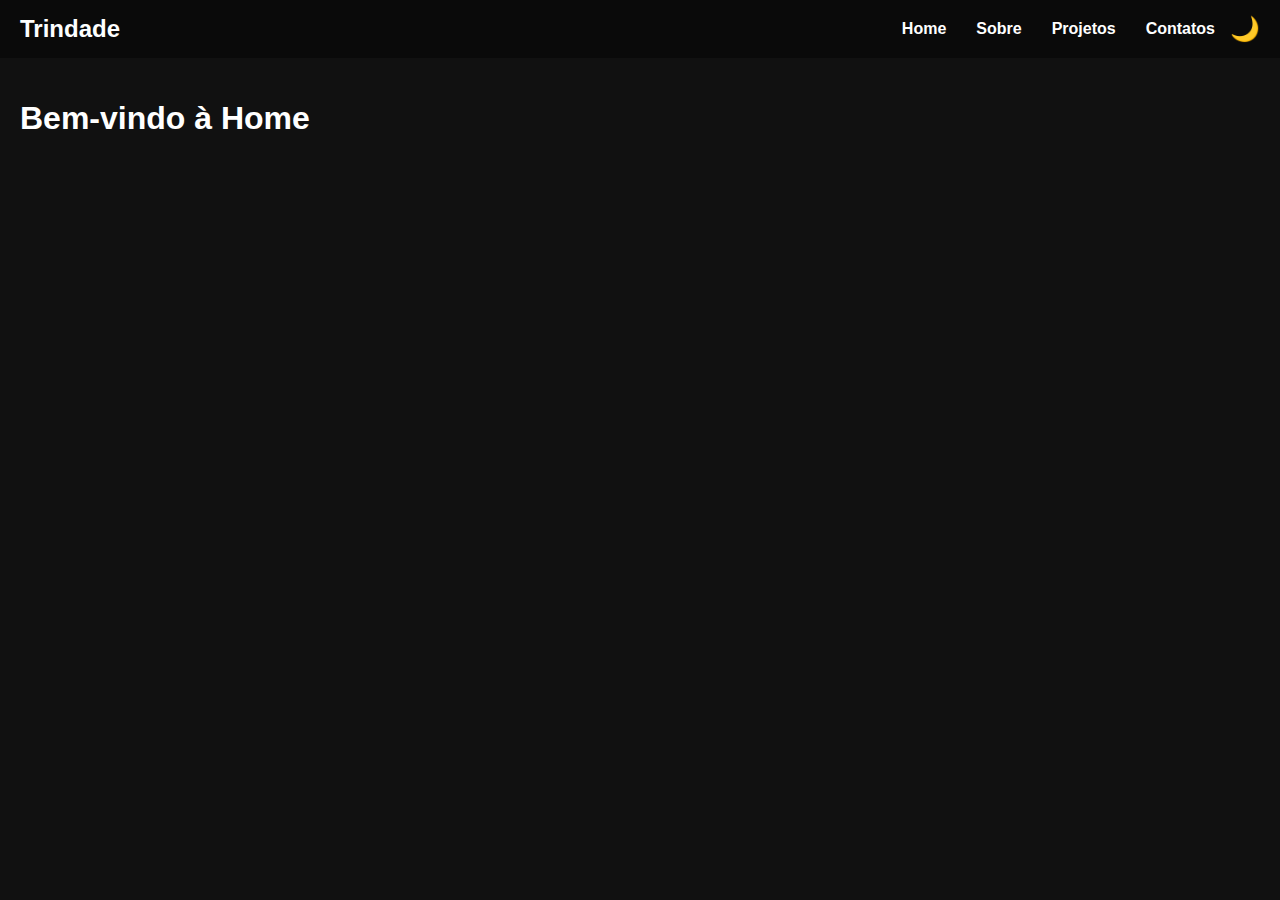
<file: index.html>
<!DOCTYPE html>
<html lang="pt-BR">
<head>
  <meta charset="UTF-8" />
  <meta name="viewport" content="width=device-width, initial-scale=1.0" />
  <title>Portfólio - Home</title>
  <link rel="stylesheet" href="style.css" />
</head>
<body>
  <header>
    <nav class="navbar">
      <div class="logo">Trindade</div>

      <div class="nav-controls">
        <input type="checkbox" id="menu-toggle" />
        <label for="menu-toggle" class="hamburger">&#9776;</label>

        <ul class="nav-links">
          <li><a href="index.html">Home</a></li>
          <li><a href="sobre.html">Sobre</a></li>
          <li><a href="projetos.html">Projetos</a></li>
          <li><a href="contatos.html">Contatos</a></li>
        </ul>

        <button id="theme-toggle" aria-label="Trocar tema">🌙</button>
      </div>
    </nav>
  </header>

  <main>
    <section id="home"><h1>Bem-vindo à Home</h1></section>
  </main>

  <!-- Script de tema -->
  <script>
    const toggle = document.getElementById('theme-toggle');
    const savedTheme = localStorage.getItem('theme');
    if (savedTheme === 'light') {
      document.body.classList.add('light-theme');
      toggle.textContent = '☀️';
    }
    toggle.addEventListener('click', () => {
      document.body.classList.toggle('light-theme');
      const isLight = document.body.classList.contains('light-theme');
      toggle.textContent = isLight ? '☀️' : '🌙';
      localStorage.setItem('theme', isLight ? 'light' : 'dark');
    });
  </script>
</body>
</html>
</file>
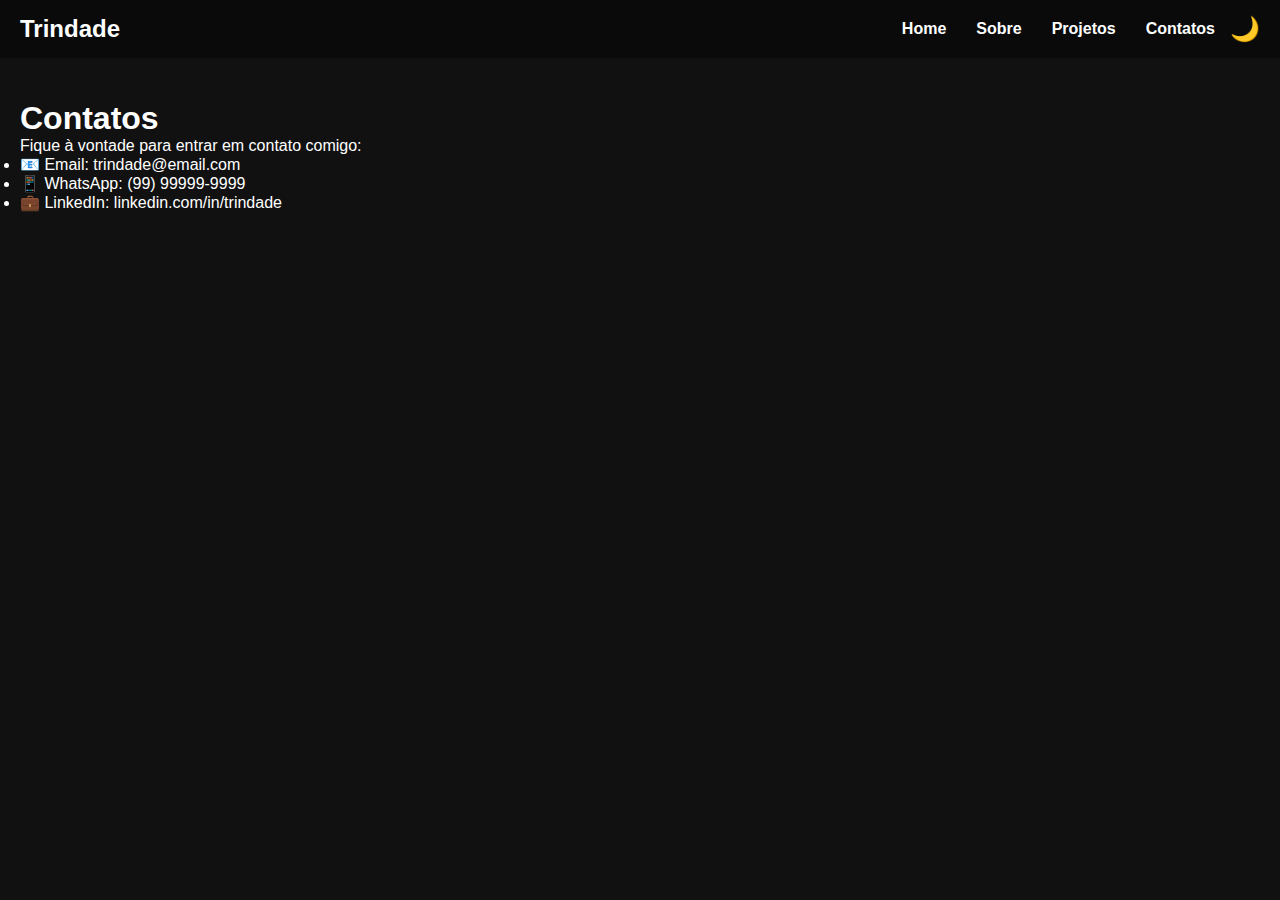
<file: contatos.html>
<!DOCTYPE html>
<html lang="pt-BR">
<head>
  <meta charset="UTF-8" />
  <meta name="viewport" content="width=device-width, initial-scale=1.0" />
  <title>Portfólio - Contatos</title>
  <link rel="stylesheet" href="style.css" />
</head>
<body>
  <header>
    <nav class="navbar">
      <div class="logo">Trindade</div>

      <div class="nav-controls">
        <input type="checkbox" id="menu-toggle" />
        <label for="menu-toggle" class="hamburger">&#9776;</label>

        <ul class="nav-links">
          <li><a href="index.html">Home</a></li>
          <li><a href="sobre.html">Sobre</a></li>
          <li><a href="projetos.html">Projetos</a></li>
          <li><a href="contatos.html">Contatos</a></li>
        </ul>

        <button id="theme-toggle" aria-label="Trocar tema">🌙</button>
      </div>
    </nav>
  </header>

  <main>
    <section id="contatos">
      <h1>Contatos</h1>
      <p>Fique à vontade para entrar em contato comigo:</p>
      <ul>
        <li>📧 Email: trindade@email.com</li>
        <li>📱 WhatsApp: (99) 99999-9999</li>
        <li>💼 LinkedIn: linkedin.com/in/trindade</li>
        <!-- Você pode personalizar com seus dados reais -->
      </ul>
    </section>
  </main>

  <script>
    const toggle = document.getElementById('theme-toggle');
    const savedTheme = localStorage.getItem('theme');
    if (savedTheme === 'light') {
      document.body.classList.add('light-theme');
      toggle.textContent = '☀️';
    }
    toggle.addEventListener('click', () => {
      document.body.classList.toggle('light-theme');
      const isLight = document.body.classList.contains('light-theme');
      toggle.textContent = isLight ? '☀️' : '🌙';
      localStorage.setItem('theme', isLight ? 'light' : 'dark');
    });
  </script>
</body>
</html>
</file>
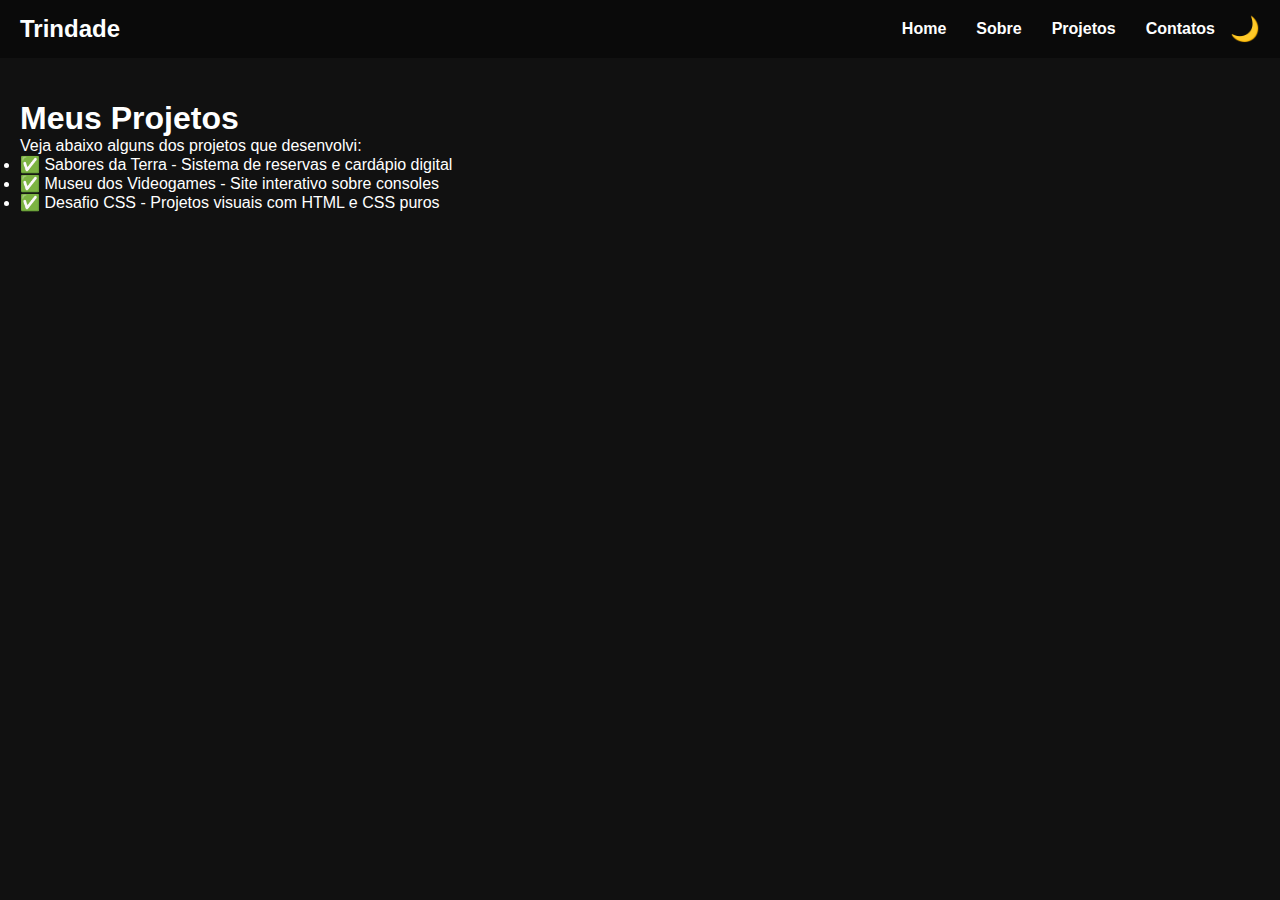
<file: projetos.html>
<!DOCTYPE html>
<html lang="pt-BR">
<head>
  <meta charset="UTF-8" />
  <meta name="viewport" content="width=device-width, initial-scale=1.0" />
  <title>Portfólio - Projetos</title>
  <link rel="stylesheet" href="style.css" />
</head>
<body>
  <header>
    <nav class="navbar">
      <div class="logo">Trindade</div>

      <div class="nav-controls">
        <input type="checkbox" id="menu-toggle" />
        <label for="menu-toggle" class="hamburger">&#9776;</label>

        <ul class="nav-links">
          <li><a href="index.html">Home</a></li>
          <li><a href="sobre.html">Sobre</a></li>
          <li><a href="projetos.html">Projetos</a></li>
          <li><a href="contatos.html">Contatos</a></li>
        </ul>

        <button id="theme-toggle" aria-label="Trocar tema">🌙</button>
      </div>
    </nav>
  </header>

  <main>
    <section id="projetos">
      <h1>Meus Projetos</h1>
      <p>Veja abaixo alguns dos projetos que desenvolvi:</p>
      <ul>
        <li>✅ Sabores da Terra - Sistema de reservas e cardápio digital</li>
        <li>✅ Museu dos Videogames - Site interativo sobre consoles</li>
        <li>✅ Desafio CSS - Projetos visuais com HTML e CSS puros</li>
        <!-- Adicione mais conforme quiser -->
      </ul>
    </section>
  </main>

  <script>
    const toggle = document.getElementById('theme-toggle');
    const savedTheme = localStorage.getItem('theme');
    if (savedTheme === 'light') {
      document.body.classList.add('light-theme');
      toggle.textContent = '☀️';
    }
    toggle.addEventListener('click', () => {
      document.body.classList.toggle('light-theme');
      const isLight = document.body.classList.contains('light-theme');
      toggle.textContent = isLight ? '☀️' : '🌙';
      localStorage.setItem('theme', isLight ? 'light' : 'dark');
    });
  </script>
</body>
</html>
</file>
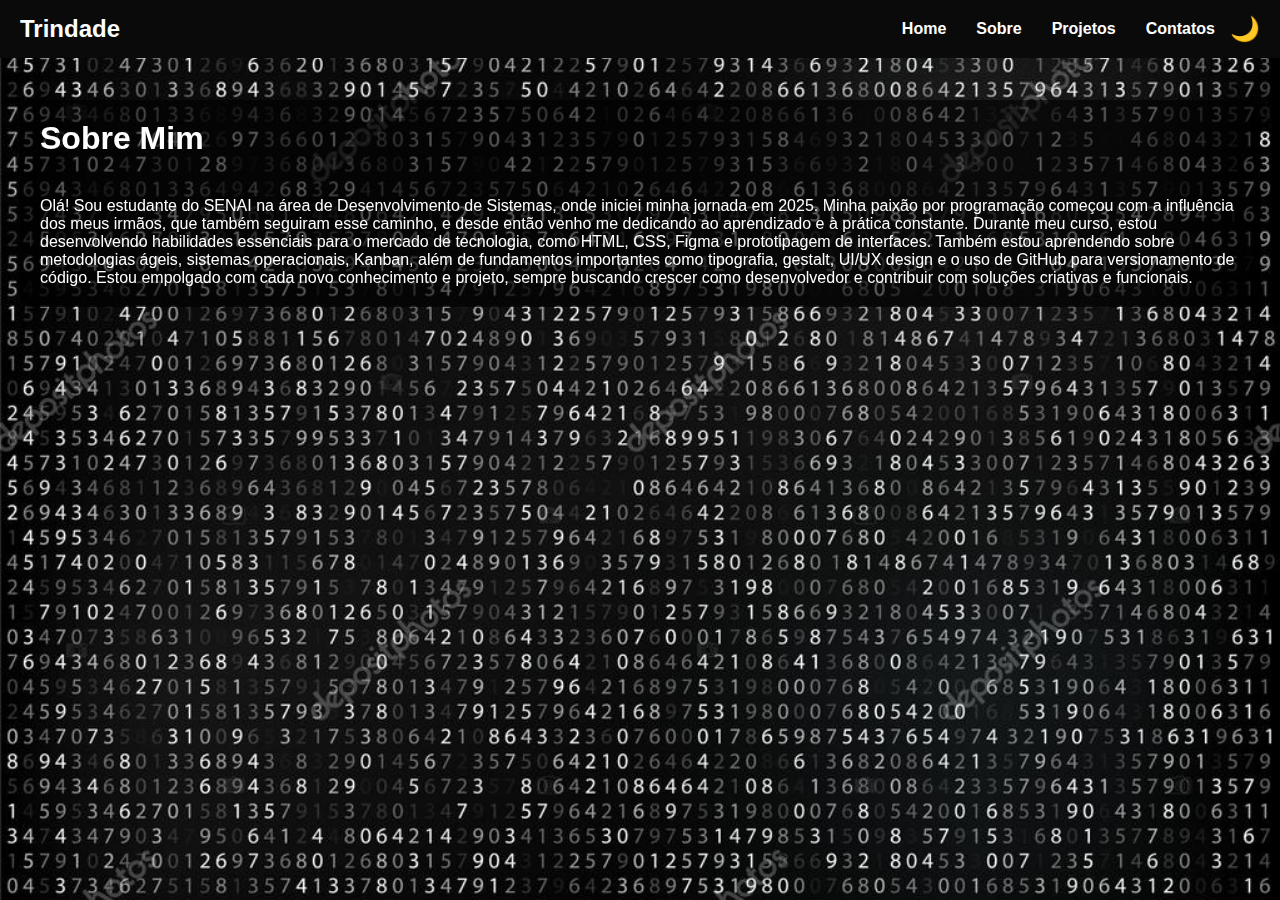
<file: sobre.html>
<!DOCTYPE html>
<html lang="pt-BR">
<head>
  <meta charset="UTF-8" />
  <meta name="viewport" content="width=device-width, initial-scale=1.0" />
  <title>Portfólio - Sobre</title>
  <link rel="stylesheet" href="style.css" />
</head>
<body>
  <header>
    <nav class="navbar">
      <div class="logo">Trindade</div>

      <div class="nav-controls">
        <input type="checkbox" id="menu-toggle" />
        <label for="menu-toggle" class="hamburger">&#9776;</label>

        <ul class="nav-links">
          <li><a href="index.html">Home</a></li>
          <li><a href="sobre.html">Sobre</a></li>
          <li><a href="projetos.html">Projetos</a></li>
          <li><a href="contatos.html">Contatos</a></li>
        </ul>

        <button id="theme-toggle" aria-label="Trocar tema">🌙</button>
      </div>
    </nav>
  </header>

  <main>
    <section id="sobre">
      <h1>Sobre Mim</h1>
      <p>Olá! Sou estudante do SENAI na área de Desenvolvimento de Sistemas, onde iniciei minha jornada em 2025. Minha paixão por programação começou com a influência dos meus irmãos, que também seguiram esse caminho, e desde então venho me dedicando ao aprendizado e à prática constante.
Durante meu curso, estou desenvolvendo habilidades essenciais para o mercado de tecnologia, como HTML, CSS, Figma e prototipagem de interfaces. Também estou aprendendo sobre metodologias ágeis, sistemas operacionais, Kanban, além de fundamentos importantes como tipografia, gestalt, UI/UX design e o uso de GitHub para versionamento de código.
Estou empolgado com cada novo conhecimento e projeto, sempre buscando crescer como desenvolvedor e contribuir com soluções criativas e funcionais.</p>
    </section>
  </main>

  <script>
    const toggle = document.getElementById('theme-toggle');
    const savedTheme = localStorage.getItem('theme');
    if (savedTheme === 'light') {
      document.body.classList.add('light-theme');
      toggle.textContent = '☀️';
    }
    toggle.addEventListener('click', () => {
      document.body.classList.toggle('light-theme');
      const isLight = document.body.classList.contains('light-theme');
      toggle.textContent = isLight ? '☀️' : '🌙';
      localStorage.setItem('theme', isLight ? 'light' : 'dark');
    });
  </script>
</body>
</html>
</file>
<file: style.css>
/* Reset básico */
* {
  margin: 0;
  padding: 0;
  box-sizing: border-box;
}

body {
  font-family: 'Segoe UI', sans-serif;
  background-color: #111;
  color: #fff;
  transition: background 0.3s, color 0.3s;
}

body.light-theme {
  background-color: #f9f9f9;
  color: #222;
}

/* Cabeçalho */
.navbar {
  background-color: #0a0a0a;
  display: flex;
  justify-content: space-between;
  align-items: center;
  padding: 15px 20px;
  position: fixed;
  width: 100%;
  top: 0;
  z-index: 1000;
}

.logo {
  font-size: 24px;
  color: #fdffff;
  font-weight: bold;
}

/* Controles de navegação */
.nav-controls {
  display: flex;
  align-items: center;
  gap: 15px;
}

/* Botão de tema */
#theme-toggle {
  background: none;
  border: none;
  font-size: 24px;
  cursor: pointer;
  color: #00ccff;
}

/* Links de navegação */
.nav-links {
  list-style: none;
  display: flex;
  gap: 30px;
}

.nav-links li a {
  text-decoration: none;
  color: #ffffff;
  font-weight: 600;
  position: relative;
}

.nav-links li a::after {
  content: '';
  display: block;
  width: 0;
  height: 2px;
  background-color: #00ccff;
  transition: width 0.3s;
  position: absolute;
  bottom: -5px;
  left: 0;
}

.nav-links li a:hover::after {
  width: 100%;
}

/* Botão hambúrguer */
.hamburger {
  display: none;
  font-size: 28px;
  color: #00ccff;
  cursor: pointer;
}

/* Menu responsivo */
#menu-toggle {
  display: none;
}

@media (max-width: 768px) {
  .nav-links {
    position: absolute;
    top: 60px;
    right: 20px;
    background-color: #0a0a0a00;
    flex-direction: column;
    align-items: flex-end;
    gap: 10px;
    max-height: 0;
    overflow: hidden;
    transition: max-height 0.4s ease-in-out;
    padding: 0 10px;
  }

  #menu-toggle:checked ~ .nav-links {
    max-height: 200px;
    padding: 10px 10px;
  }

  .hamburger {
    display: block;
  }

  .nav-controls {
    flex-direction: row-reverse;
  }
}

/* Conteúdo */
section {
  padding: 100px 20px;
  min-height: 100vh;
}

/* Tema claro */
body.light-theme .navbar {
  background-color: #eaeaea;
}

body.light-theme .nav-links li a,
body.light-theme #theme-toggle,
body.light-theme .logo {
  color: #007acc;
}

body.light-theme .nav-links li a::after {
  background-color: #007acc;
}
#sobre {
  background-image: url('img/code.jpg'); /* ou 'img/code.jpg' se estiver em uma pasta */
  background-size: cover;
  background-position: center;
  background-repeat: no-repeat;
  backdrop-filter: brightness(0.8);
  padding: 100px 20px;
  min-height: 100vh;
}

#sobre h1,
#sobre p {
  background-color: rgba(0, 0, 0, 0.6); /* fundo semi-transparente para melhor leitura */
  padding: 20px;
  border-radius: 10px;
}
</file>
